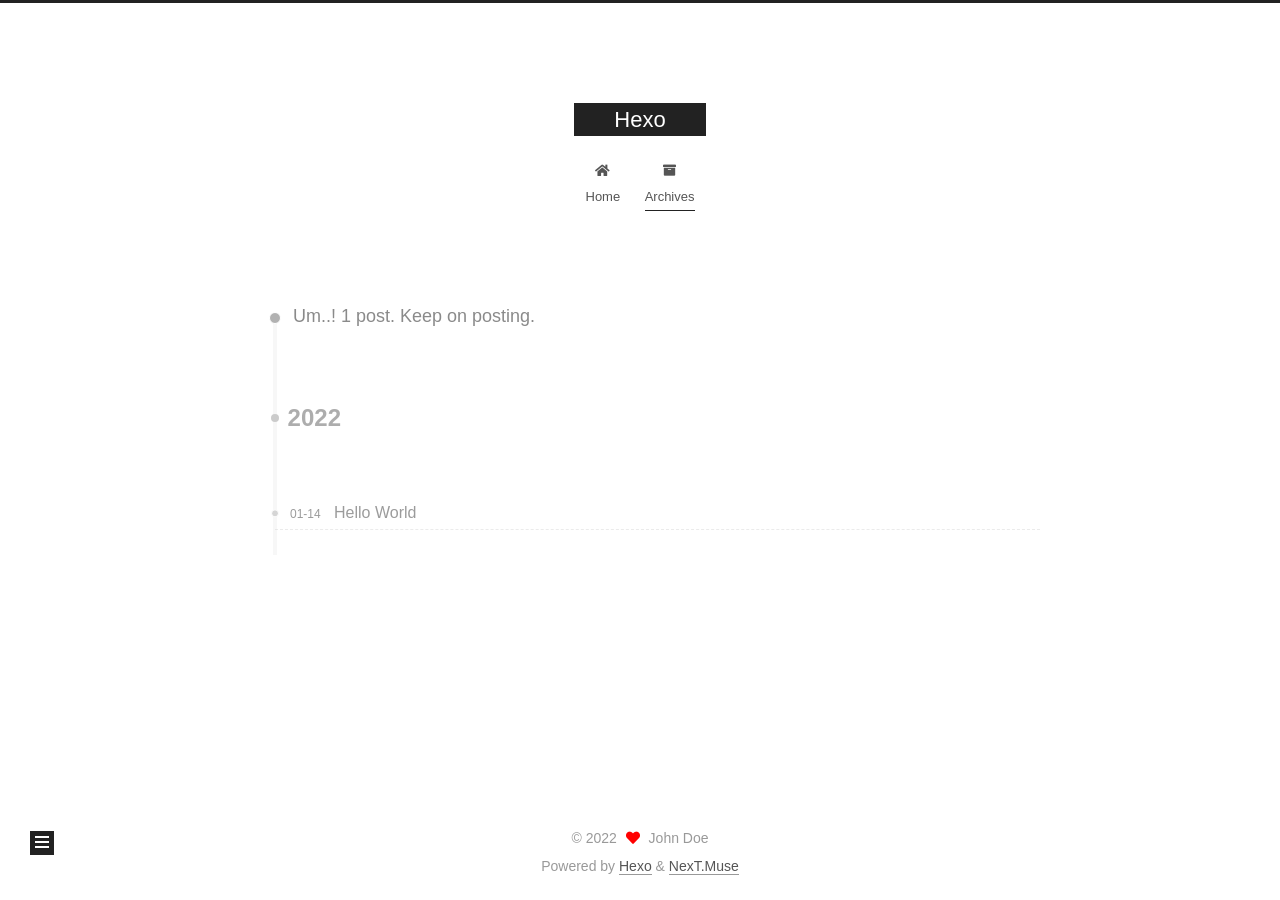
<file: archives/2022/index.html>
<!DOCTYPE html>
<html lang="en">
<head>
  <meta charset="UTF-8">
<meta name="viewport" content="width=device-width, initial-scale=1, maximum-scale=2">
<meta name="theme-color" content="#222">
<meta name="generator" content="Hexo 6.0.0">
  <link rel="apple-touch-icon" sizes="180x180" href="/images/apple-touch-icon-next.png">
  <link rel="icon" type="image/png" sizes="32x32" href="/images/favicon-32x32-next.png">
  <link rel="icon" type="image/png" sizes="16x16" href="/images/favicon-16x16-next.png">
  <link rel="mask-icon" href="/images/logo.svg" color="#222">

<link rel="stylesheet" href="/css/main.css">


<link rel="stylesheet" href="/lib/font-awesome/css/all.min.css">

<script id="hexo-configurations">
    var NexT = window.NexT || {};
    var CONFIG = {"hostname":"example.com","root":"/","scheme":"Muse","version":"7.8.0","exturl":false,"sidebar":{"position":"left","display":"post","padding":18,"offset":12,"onmobile":false},"copycode":{"enable":false,"show_result":false,"style":null},"back2top":{"enable":true,"sidebar":false,"scrollpercent":false},"bookmark":{"enable":false,"color":"#222","save":"auto"},"fancybox":false,"mediumzoom":false,"lazyload":false,"pangu":false,"comments":{"style":"tabs","active":null,"storage":true,"lazyload":false,"nav":null},"algolia":{"hits":{"per_page":10},"labels":{"input_placeholder":"Search for Posts","hits_empty":"We didn't find any results for the search: ${query}","hits_stats":"${hits} results found in ${time} ms"}},"localsearch":{"enable":false,"trigger":"auto","top_n_per_article":1,"unescape":false,"preload":false},"motion":{"enable":true,"async":false,"transition":{"post_block":"fadeIn","post_header":"slideDownIn","post_body":"slideDownIn","coll_header":"slideLeftIn","sidebar":"slideUpIn"}}};
  </script>

  <meta property="og:type" content="website">
<meta property="og:title" content="Hexo">
<meta property="og:url" content="http://example.com/archives/2022/index.html">
<meta property="og:site_name" content="Hexo">
<meta property="og:locale" content="en_US">
<meta property="article:author" content="John Doe">
<meta name="twitter:card" content="summary">

<link rel="canonical" href="http://example.com/archives/2022/">


<script id="page-configurations">
  // https://hexo.io/docs/variables.html
  CONFIG.page = {
    sidebar: "",
    isHome : false,
    isPost : false,
    lang   : 'en'
  };
</script>

  <title>Archive | Hexo</title>
  






  <noscript>
  <style>
  .use-motion .brand,
  .use-motion .menu-item,
  .sidebar-inner,
  .use-motion .post-block,
  .use-motion .pagination,
  .use-motion .comments,
  .use-motion .post-header,
  .use-motion .post-body,
  .use-motion .collection-header { opacity: initial; }

  .use-motion .site-title,
  .use-motion .site-subtitle {
    opacity: initial;
    top: initial;
  }

  .use-motion .logo-line-before i { left: initial; }
  .use-motion .logo-line-after i { right: initial; }
  </style>
</noscript>

</head>

<body itemscope itemtype="http://schema.org/WebPage">
  <div class="container use-motion">
    <div class="headband"></div>

    <header class="header" itemscope itemtype="http://schema.org/WPHeader">
      <div class="header-inner"><div class="site-brand-container">
  <div class="site-nav-toggle">
    <div class="toggle" aria-label="Toggle navigation bar">
      <span class="toggle-line toggle-line-first"></span>
      <span class="toggle-line toggle-line-middle"></span>
      <span class="toggle-line toggle-line-last"></span>
    </div>
  </div>

  <div class="site-meta">

    <a href="/" class="brand" rel="start">
      <span class="logo-line-before"><i></i></span>
      <h1 class="site-title">Hexo</h1>
      <span class="logo-line-after"><i></i></span>
    </a>
  </div>

  <div class="site-nav-right">
    <div class="toggle popup-trigger">
    </div>
  </div>
</div>




<nav class="site-nav">
  <ul id="menu" class="main-menu menu">
        <li class="menu-item menu-item-home">

    <a href="/" rel="section"><i class="fa fa-home fa-fw"></i>Home</a>

  </li>
        <li class="menu-item menu-item-archives">

    <a href="/archives/" rel="section"><i class="fa fa-archive fa-fw"></i>Archives</a>

  </li>
  </ul>
</nav>




</div>
    </header>

    
  <div class="back-to-top">
    <i class="fa fa-arrow-up"></i>
    <span>0%</span>
  </div>


    <main class="main">
      <div class="main-inner">
        <div class="content-wrap">
          

          <div class="content archive">
            

  
  
  
  <div class="post-block">
    <div class="posts-collapse">
      <div class="collection-title">
        <span class="collection-header">Um..! 1 post. Keep on posting.</span>
      </div>

      
    <div class="collection-year">
      <span class="collection-header">2022</span>
    </div>

  <article itemscope itemtype="http://schema.org/Article">
    <header class="post-header">

      <div class="post-meta">
        <time itemprop="dateCreated"
              datetime="2022-01-14T12:19:13+08:00"
              content="2022-01-14">
          01-14
        </time>
      </div>

      <div class="post-title">
          <a class="post-title-link" href="/2022/01/14/hello-world/" itemprop="url">
            <span itemprop="name">Hello World</span>
          </a>
      </div>

    </header>
  </article>


    </div>
  </div>
  
  
  

  



          </div>
          

<script>
  window.addEventListener('tabs:register', () => {
    let { activeClass } = CONFIG.comments;
    if (CONFIG.comments.storage) {
      activeClass = localStorage.getItem('comments_active') || activeClass;
    }
    if (activeClass) {
      let activeTab = document.querySelector(`a[href="#comment-${activeClass}"]`);
      if (activeTab) {
        activeTab.click();
      }
    }
  });
  if (CONFIG.comments.storage) {
    window.addEventListener('tabs:click', event => {
      if (!event.target.matches('.tabs-comment .tab-content .tab-pane')) return;
      let commentClass = event.target.classList[1];
      localStorage.setItem('comments_active', commentClass);
    });
  }
</script>

        </div>
          
  
  <div class="toggle sidebar-toggle">
    <span class="toggle-line toggle-line-first"></span>
    <span class="toggle-line toggle-line-middle"></span>
    <span class="toggle-line toggle-line-last"></span>
  </div>

  <aside class="sidebar">
    <div class="sidebar-inner">

      <ul class="sidebar-nav motion-element">
        <li class="sidebar-nav-toc">
          Table of Contents
        </li>
        <li class="sidebar-nav-overview">
          Overview
        </li>
      </ul>

      <!--noindex-->
      <div class="post-toc-wrap sidebar-panel">
      </div>
      <!--/noindex-->

      <div class="site-overview-wrap sidebar-panel">
        <div class="site-author motion-element" itemprop="author" itemscope itemtype="http://schema.org/Person">
  <p class="site-author-name" itemprop="name">John Doe</p>
  <div class="site-description" itemprop="description"></div>
</div>
<div class="site-state-wrap motion-element">
  <nav class="site-state">
      <div class="site-state-item site-state-posts">
          <a href="/archives/">
        
          <span class="site-state-item-count">1</span>
          <span class="site-state-item-name">posts</span>
        </a>
      </div>
  </nav>
</div>



      </div>

    </div>
  </aside>
  <div id="sidebar-dimmer"></div>


      </div>
    </main>

    <footer class="footer">
      <div class="footer-inner">
        

        

<div class="copyright">
  
  &copy; 
  <span itemprop="copyrightYear">2022</span>
  <span class="with-love">
    <i class="fa fa-heart"></i>
  </span>
  <span class="author" itemprop="copyrightHolder">John Doe</span>
</div>
  <div class="powered-by">Powered by <a href="https://hexo.io/" class="theme-link" rel="noopener" target="_blank">Hexo</a> & <a href="https://muse.theme-next.org/" class="theme-link" rel="noopener" target="_blank">NexT.Muse</a>
  </div>

        








      </div>
    </footer>
  </div>

  
  <script src="/lib/anime.min.js"></script>
  <script src="/lib/velocity/velocity.min.js"></script>
  <script src="/lib/velocity/velocity.ui.min.js"></script>

<script src="/js/utils.js"></script>

<script src="/js/motion.js"></script>


<script src="/js/schemes/muse.js"></script>


<script src="/js/next-boot.js"></script>




  















  

  

</body>
</html>
</file>
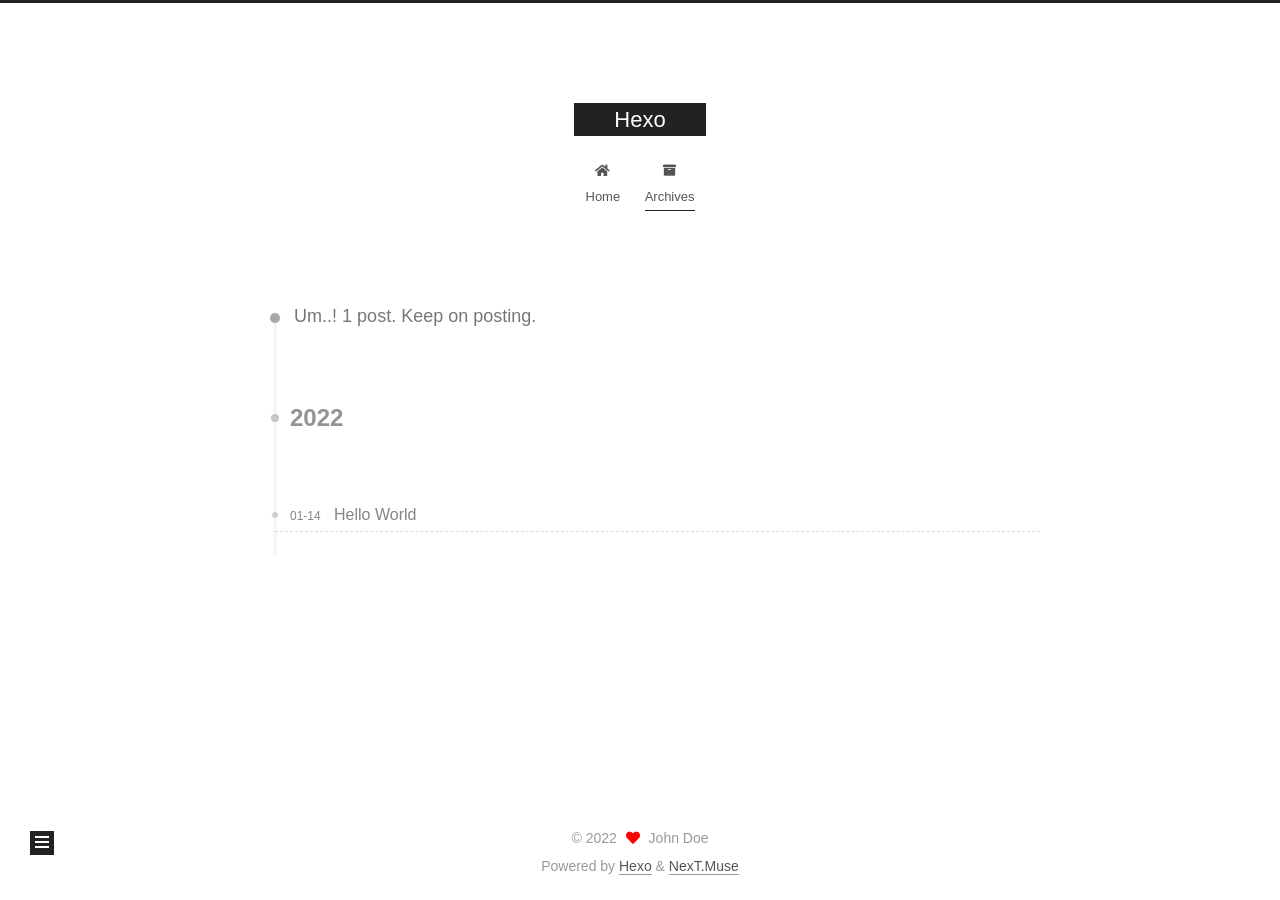
<file: archives/2022/01/index.html>
<!DOCTYPE html>
<html lang="en">
<head>
  <meta charset="UTF-8">
<meta name="viewport" content="width=device-width, initial-scale=1, maximum-scale=2">
<meta name="theme-color" content="#222">
<meta name="generator" content="Hexo 6.0.0">
  <link rel="apple-touch-icon" sizes="180x180" href="/images/apple-touch-icon-next.png">
  <link rel="icon" type="image/png" sizes="32x32" href="/images/favicon-32x32-next.png">
  <link rel="icon" type="image/png" sizes="16x16" href="/images/favicon-16x16-next.png">
  <link rel="mask-icon" href="/images/logo.svg" color="#222">

<link rel="stylesheet" href="/css/main.css">


<link rel="stylesheet" href="/lib/font-awesome/css/all.min.css">

<script id="hexo-configurations">
    var NexT = window.NexT || {};
    var CONFIG = {"hostname":"example.com","root":"/","scheme":"Muse","version":"7.8.0","exturl":false,"sidebar":{"position":"left","display":"post","padding":18,"offset":12,"onmobile":false},"copycode":{"enable":false,"show_result":false,"style":null},"back2top":{"enable":true,"sidebar":false,"scrollpercent":false},"bookmark":{"enable":false,"color":"#222","save":"auto"},"fancybox":false,"mediumzoom":false,"lazyload":false,"pangu":false,"comments":{"style":"tabs","active":null,"storage":true,"lazyload":false,"nav":null},"algolia":{"hits":{"per_page":10},"labels":{"input_placeholder":"Search for Posts","hits_empty":"We didn't find any results for the search: ${query}","hits_stats":"${hits} results found in ${time} ms"}},"localsearch":{"enable":false,"trigger":"auto","top_n_per_article":1,"unescape":false,"preload":false},"motion":{"enable":true,"async":false,"transition":{"post_block":"fadeIn","post_header":"slideDownIn","post_body":"slideDownIn","coll_header":"slideLeftIn","sidebar":"slideUpIn"}}};
  </script>

  <meta property="og:type" content="website">
<meta property="og:title" content="Hexo">
<meta property="og:url" content="http://example.com/archives/2022/01/index.html">
<meta property="og:site_name" content="Hexo">
<meta property="og:locale" content="en_US">
<meta property="article:author" content="John Doe">
<meta name="twitter:card" content="summary">

<link rel="canonical" href="http://example.com/archives/2022/01/">


<script id="page-configurations">
  // https://hexo.io/docs/variables.html
  CONFIG.page = {
    sidebar: "",
    isHome : false,
    isPost : false,
    lang   : 'en'
  };
</script>

  <title>Archive | Hexo</title>
  






  <noscript>
  <style>
  .use-motion .brand,
  .use-motion .menu-item,
  .sidebar-inner,
  .use-motion .post-block,
  .use-motion .pagination,
  .use-motion .comments,
  .use-motion .post-header,
  .use-motion .post-body,
  .use-motion .collection-header { opacity: initial; }

  .use-motion .site-title,
  .use-motion .site-subtitle {
    opacity: initial;
    top: initial;
  }

  .use-motion .logo-line-before i { left: initial; }
  .use-motion .logo-line-after i { right: initial; }
  </style>
</noscript>

</head>

<body itemscope itemtype="http://schema.org/WebPage">
  <div class="container use-motion">
    <div class="headband"></div>

    <header class="header" itemscope itemtype="http://schema.org/WPHeader">
      <div class="header-inner"><div class="site-brand-container">
  <div class="site-nav-toggle">
    <div class="toggle" aria-label="Toggle navigation bar">
      <span class="toggle-line toggle-line-first"></span>
      <span class="toggle-line toggle-line-middle"></span>
      <span class="toggle-line toggle-line-last"></span>
    </div>
  </div>

  <div class="site-meta">

    <a href="/" class="brand" rel="start">
      <span class="logo-line-before"><i></i></span>
      <h1 class="site-title">Hexo</h1>
      <span class="logo-line-after"><i></i></span>
    </a>
  </div>

  <div class="site-nav-right">
    <div class="toggle popup-trigger">
    </div>
  </div>
</div>




<nav class="site-nav">
  <ul id="menu" class="main-menu menu">
        <li class="menu-item menu-item-home">

    <a href="/" rel="section"><i class="fa fa-home fa-fw"></i>Home</a>

  </li>
        <li class="menu-item menu-item-archives">

    <a href="/archives/" rel="section"><i class="fa fa-archive fa-fw"></i>Archives</a>

  </li>
  </ul>
</nav>




</div>
    </header>

    
  <div class="back-to-top">
    <i class="fa fa-arrow-up"></i>
    <span>0%</span>
  </div>


    <main class="main">
      <div class="main-inner">
        <div class="content-wrap">
          

          <div class="content archive">
            

  
  
  
  <div class="post-block">
    <div class="posts-collapse">
      <div class="collection-title">
        <span class="collection-header">Um..! 1 post. Keep on posting.</span>
      </div>

      
    <div class="collection-year">
      <span class="collection-header">2022</span>
    </div>

  <article itemscope itemtype="http://schema.org/Article">
    <header class="post-header">

      <div class="post-meta">
        <time itemprop="dateCreated"
              datetime="2022-01-14T12:19:13+08:00"
              content="2022-01-14">
          01-14
        </time>
      </div>

      <div class="post-title">
          <a class="post-title-link" href="/2022/01/14/hello-world/" itemprop="url">
            <span itemprop="name">Hello World</span>
          </a>
      </div>

    </header>
  </article>


    </div>
  </div>
  
  
  

  



          </div>
          

<script>
  window.addEventListener('tabs:register', () => {
    let { activeClass } = CONFIG.comments;
    if (CONFIG.comments.storage) {
      activeClass = localStorage.getItem('comments_active') || activeClass;
    }
    if (activeClass) {
      let activeTab = document.querySelector(`a[href="#comment-${activeClass}"]`);
      if (activeTab) {
        activeTab.click();
      }
    }
  });
  if (CONFIG.comments.storage) {
    window.addEventListener('tabs:click', event => {
      if (!event.target.matches('.tabs-comment .tab-content .tab-pane')) return;
      let commentClass = event.target.classList[1];
      localStorage.setItem('comments_active', commentClass);
    });
  }
</script>

        </div>
          
  
  <div class="toggle sidebar-toggle">
    <span class="toggle-line toggle-line-first"></span>
    <span class="toggle-line toggle-line-middle"></span>
    <span class="toggle-line toggle-line-last"></span>
  </div>

  <aside class="sidebar">
    <div class="sidebar-inner">

      <ul class="sidebar-nav motion-element">
        <li class="sidebar-nav-toc">
          Table of Contents
        </li>
        <li class="sidebar-nav-overview">
          Overview
        </li>
      </ul>

      <!--noindex-->
      <div class="post-toc-wrap sidebar-panel">
      </div>
      <!--/noindex-->

      <div class="site-overview-wrap sidebar-panel">
        <div class="site-author motion-element" itemprop="author" itemscope itemtype="http://schema.org/Person">
  <p class="site-author-name" itemprop="name">John Doe</p>
  <div class="site-description" itemprop="description"></div>
</div>
<div class="site-state-wrap motion-element">
  <nav class="site-state">
      <div class="site-state-item site-state-posts">
          <a href="/archives/">
        
          <span class="site-state-item-count">1</span>
          <span class="site-state-item-name">posts</span>
        </a>
      </div>
  </nav>
</div>



      </div>

    </div>
  </aside>
  <div id="sidebar-dimmer"></div>


      </div>
    </main>

    <footer class="footer">
      <div class="footer-inner">
        

        

<div class="copyright">
  
  &copy; 
  <span itemprop="copyrightYear">2022</span>
  <span class="with-love">
    <i class="fa fa-heart"></i>
  </span>
  <span class="author" itemprop="copyrightHolder">John Doe</span>
</div>
  <div class="powered-by">Powered by <a href="https://hexo.io/" class="theme-link" rel="noopener" target="_blank">Hexo</a> & <a href="https://muse.theme-next.org/" class="theme-link" rel="noopener" target="_blank">NexT.Muse</a>
  </div>

        








      </div>
    </footer>
  </div>

  
  <script src="/lib/anime.min.js"></script>
  <script src="/lib/velocity/velocity.min.js"></script>
  <script src="/lib/velocity/velocity.ui.min.js"></script>

<script src="/js/utils.js"></script>

<script src="/js/motion.js"></script>


<script src="/js/schemes/muse.js"></script>


<script src="/js/next-boot.js"></script>




  















  

  

</body>
</html>
</file>
<file: css/main.css>
:root {
  --body-bg-color: #fff;
  --content-bg-color: #fff;
  --card-bg-color: #f5f5f5;
  --text-color: #555;
  --blockquote-color: #666;
  --link-color: #555;
  --link-hover-color: #222;
  --brand-color: #fff;
  --brand-hover-color: #fff;
  --table-row-odd-bg-color: #f9f9f9;
  --table-row-hover-bg-color: #f5f5f5;
  --menu-item-bg-color: #f5f5f5;
  --btn-default-bg: #222;
  --btn-default-color: #fff;
  --btn-default-border-color: #222;
  --btn-default-hover-bg: #fff;
  --btn-default-hover-color: #222;
  --btn-default-hover-border-color: #222;
}
html {
  line-height: 1.15; /* 1 */
  -webkit-text-size-adjust: 100%; /* 2 */
}
body {
  margin: 0;
}
main {
  display: block;
}
h1 {
  font-size: 2em;
  margin: 0.67em 0;
}
hr {
  box-sizing: content-box; /* 1 */
  height: 0; /* 1 */
  overflow: visible; /* 2 */
}
pre {
  font-family: monospace, monospace; /* 1 */
  font-size: 1em; /* 2 */
}
a {
  background: transparent;
}
abbr[title] {
  border-bottom: none; /* 1 */
  text-decoration: underline; /* 2 */
  text-decoration: underline dotted; /* 2 */
}
b,
strong {
  font-weight: bolder;
}
code,
kbd,
samp {
  font-family: monospace, monospace; /* 1 */
  font-size: 1em; /* 2 */
}
small {
  font-size: 80%;
}
sub,
sup {
  font-size: 75%;
  line-height: 0;
  position: relative;
  vertical-align: baseline;
}
sub {
  bottom: -0.25em;
}
sup {
  top: -0.5em;
}
img {
  border-style: none;
}
button,
input,
optgroup,
select,
textarea {
  font-family: inherit; /* 1 */
  font-size: 100%; /* 1 */
  line-height: 1.15; /* 1 */
  margin: 0; /* 2 */
}
button,
input {
/* 1 */
  overflow: visible;
}
button,
select {
/* 1 */
  text-transform: none;
}
button,
[type='button'],
[type='reset'],
[type='submit'] {
  -webkit-appearance: button;
}
button::-moz-focus-inner,
[type='button']::-moz-focus-inner,
[type='reset']::-moz-focus-inner,
[type='submit']::-moz-focus-inner {
  border-style: none;
  padding: 0;
}
button:-moz-focusring,
[type='button']:-moz-focusring,
[type='reset']:-moz-focusring,
[type='submit']:-moz-focusring {
  outline: 1px dotted ButtonText;
}
fieldset {
  padding: 0.35em 0.75em 0.625em;
}
legend {
  box-sizing: border-box; /* 1 */
  color: inherit; /* 2 */
  display: table; /* 1 */
  max-width: 100%; /* 1 */
  padding: 0; /* 3 */
  white-space: normal; /* 1 */
}
progress {
  vertical-align: baseline;
}
textarea {
  overflow: auto;
}
[type='checkbox'],
[type='radio'] {
  box-sizing: border-box; /* 1 */
  padding: 0; /* 2 */
}
[type='number']::-webkit-inner-spin-button,
[type='number']::-webkit-outer-spin-button {
  height: auto;
}
[type='search'] {
  outline-offset: -2px; /* 2 */
  -webkit-appearance: textfield; /* 1 */
}
[type='search']::-webkit-search-decoration {
  -webkit-appearance: none;
}
::-webkit-file-upload-button {
  font: inherit; /* 2 */
  -webkit-appearance: button; /* 1 */
}
details {
  display: block;
}
summary {
  display: list-item;
}
template {
  display: none;
}
[hidden] {
  display: none;
}
::selection {
  background: #262a30;
  color: #eee;
}
html,
body {
  height: 100%;
}
body {
  background: var(--body-bg-color);
  color: var(--text-color);
  font-family: 'Lato', "PingFang SC", "Microsoft YaHei", sans-serif;
  font-size: 1em;
  line-height: 2;
}
@media (max-width: 991px) {
  body {
    padding-left: 0 !important;
    padding-right: 0 !important;
  }
}
h1,
h2,
h3,
h4,
h5,
h6 {
  font-family: 'Lato', "PingFang SC", "Microsoft YaHei", sans-serif;
  font-weight: bold;
  line-height: 1.5;
  margin: 20px 0 15px;
}
h1 {
  font-size: 1.5em;
}
h2 {
  font-size: 1.375em;
}
h3 {
  font-size: 1.25em;
}
h4 {
  font-size: 1.125em;
}
h5 {
  font-size: 1em;
}
h6 {
  font-size: 0.875em;
}
p {
  margin: 0 0 20px 0;
}
a,
span.exturl {
  border-bottom: 1px solid #999;
  color: var(--link-color);
  outline: 0;
  text-decoration: none;
  overflow-wrap: break-word;
  word-wrap: break-word;
  cursor: pointer;
}
a:hover,
span.exturl:hover {
  border-bottom-color: var(--link-hover-color);
  color: var(--link-hover-color);
}
iframe,
img,
video {
  display: block;
  margin-left: auto;
  margin-right: auto;
  max-width: 100%;
}
hr {
  background-image: repeating-linear-gradient(-45deg, #ddd, #ddd 4px, transparent 4px, transparent 8px);
  border: 0;
  height: 3px;
  margin: 40px 0;
}
blockquote {
  border-left: 4px solid #ddd;
  color: var(--blockquote-color);
  margin: 0;
  padding: 0 15px;
}
blockquote cite::before {
  content: '-';
  padding: 0 5px;
}
dt {
  font-weight: bold;
}
dd {
  margin: 0;
  padding: 0;
}
kbd {
  background-color: #f5f5f5;
  background-image: linear-gradient(#eee, #fff, #eee);
  border: 1px solid #ccc;
  border-radius: 0.2em;
  box-shadow: 0.1em 0.1em 0.2em rgba(0,0,0,0.1);
  color: #555;
  font-family: inherit;
  padding: 0.1em 0.3em;
  white-space: nowrap;
}
.table-container {
  overflow: auto;
}
table {
  border-collapse: collapse;
  border-spacing: 0;
  font-size: 0.875em;
  margin: 0 0 20px 0;
  width: 100%;
}
tbody tr:nth-of-type(odd) {
  background: var(--table-row-odd-bg-color);
}
tbody tr:hover {
  background: var(--table-row-hover-bg-color);
}
caption,
th,
td {
  font-weight: normal;
  padding: 8px;
  vertical-align: middle;
}
th,
td {
  border: 1px solid #ddd;
  border-bottom: 3px solid #ddd;
}
th {
  font-weight: 700;
  padding-bottom: 10px;
}
td {
  border-bottom-width: 1px;
}
.btn {
  background: var(--btn-default-bg);
  border: 2px solid var(--btn-default-border-color);
  border-radius: 0;
  color: var(--btn-default-color);
  display: inline-block;
  font-size: 0.875em;
  line-height: 2;
  padding: 0 20px;
  text-decoration: none;
  transition-property: background-color;
  transition-delay: 0s;
  transition-duration: 0.2s;
  transition-timing-function: ease-in-out;
}
.btn:hover {
  background: var(--btn-default-hover-bg);
  border-color: var(--btn-default-hover-border-color);
  color: var(--btn-default-hover-color);
}
.btn + .btn {
  margin: 0 0 8px 8px;
}
.btn .fa-fw {
  text-align: left;
  width: 1.285714285714286em;
}
.toggle {
  line-height: 0;
}
.toggle .toggle-line {
  background: #fff;
  display: inline-block;
  height: 2px;
  left: 0;
  position: relative;
  top: 0;
  transition: all 0.4s;
  vertical-align: top;
  width: 100%;
}
.toggle .toggle-line:not(:first-child) {
  margin-top: 3px;
}
.toggle.toggle-arrow .toggle-line-first {
  left: 50%;
  top: 2px;
  transform: rotate(45deg);
  width: 50%;
}
.toggle.toggle-arrow .toggle-line-middle {
  left: 2px;
  width: 90%;
}
.toggle.toggle-arrow .toggle-line-last {
  left: 50%;
  top: -2px;
  transform: rotate(-45deg);
  width: 50%;
}
.toggle.toggle-close .toggle-line-first {
  transform: rotate(-45deg);
  top: 5px;
}
.toggle.toggle-close .toggle-line-middle {
  opacity: 0;
}
.toggle.toggle-close .toggle-line-last {
  transform: rotate(45deg);
  top: -5px;
}
.highlight,
pre {
  background: #f7f7f7;
  color: #4d4d4c;
  line-height: 1.6;
  margin: 0 auto 20px;
}
pre,
code {
  font-family: consolas, Menlo, monospace, "PingFang SC", "Microsoft YaHei";
}
code {
  background: #eee;
  border-radius: 3px;
  color: #555;
  padding: 2px 4px;
  overflow-wrap: break-word;
  word-wrap: break-word;
}
.highlight *::selection {
  background: #d6d6d6;
}
.highlight pre {
  border: 0;
  margin: 0;
  padding: 10px 0;
}
.highlight table {
  border: 0;
  margin: 0;
  width: auto;
}
.highlight td {
  border: 0;
  padding: 0;
}
.highlight figcaption {
  background: #eff2f3;
  color: #4d4d4c;
  display: flex;
  font-size: 0.875em;
  justify-content: space-between;
  line-height: 1.2;
  padding: 0.5em;
}
.highlight figcaption a {
  color: #4d4d4c;
}
.highlight figcaption a:hover {
  border-bottom-color: #4d4d4c;
}
.highlight .gutter {
  -moz-user-select: none;
  -ms-user-select: none;
  -webkit-user-select: none;
  user-select: none;
}
.highlight .gutter pre {
  background: #eff2f3;
  color: #869194;
  padding-left: 10px;
  padding-right: 10px;
  text-align: right;
}
.highlight .code pre {
  background: #f7f7f7;
  padding-left: 10px;
  width: 100%;
}
.gist table {
  width: auto;
}
.gist table td {
  border: 0;
}
pre {
  overflow: auto;
  padding: 10px;
}
pre code {
  background: none;
  color: #4d4d4c;
  font-size: 0.875em;
  padding: 0;
  text-shadow: none;
}
pre .deletion {
  background: #fdd;
}
pre .addition {
  background: #dfd;
}
pre .meta {
  color: #eab700;
  -moz-user-select: none;
  -ms-user-select: none;
  -webkit-user-select: none;
  user-select: none;
}
pre .comment {
  color: #8e908c;
}
pre .variable,
pre .attribute,
pre .tag,
pre .name,
pre .regexp,
pre .ruby .constant,
pre .xml .tag .title,
pre .xml .pi,
pre .xml .doctype,
pre .html .doctype,
pre .css .id,
pre .css .class,
pre .css .pseudo {
  color: #c82829;
}
pre .number,
pre .preprocessor,
pre .built_in,
pre .builtin-name,
pre .literal,
pre .params,
pre .constant,
pre .command {
  color: #f5871f;
}
pre .ruby .class .title,
pre .css .rules .attribute,
pre .string,
pre .symbol,
pre .value,
pre .inheritance,
pre .header,
pre .ruby .symbol,
pre .xml .cdata,
pre .special,
pre .formula {
  color: #718c00;
}
pre .title,
pre .css .hexcolor {
  color: #3e999f;
}
pre .function,
pre .python .decorator,
pre .python .title,
pre .ruby .function .title,
pre .ruby .title .keyword,
pre .perl .sub,
pre .javascript .title,
pre .coffeescript .title {
  color: #4271ae;
}
pre .keyword,
pre .javascript .function {
  color: #8959a8;
}
.blockquote-center {
  border-left: none;
  margin: 40px 0;
  padding: 0;
  position: relative;
  text-align: center;
}
.blockquote-center .fa {
  display: block;
  opacity: 0.6;
  position: absolute;
  width: 100%;
}
.blockquote-center .fa-quote-left {
  border-top: 1px solid #ccc;
  text-align: left;
  top: -20px;
}
.blockquote-center .fa-quote-right {
  border-bottom: 1px solid #ccc;
  text-align: right;
  bottom: -20px;
}
.blockquote-center p,
.blockquote-center div {
  text-align: center;
}
.post-body .group-picture img {
  margin: 0 auto;
  padding: 0 3px;
}
.group-picture-row {
  margin-bottom: 6px;
  overflow: hidden;
}
.group-picture-column {
  float: left;
  margin-bottom: 10px;
}
.post-body .label {
  color: #555;
  display: inline;
  padding: 0 2px;
}
.post-body .label.default {
  background: #f0f0f0;
}
.post-body .label.primary {
  background: #efe6f7;
}
.post-body .label.info {
  background: #e5f2f8;
}
.post-body .label.success {
  background: #e7f4e9;
}
.post-body .label.warning {
  background: #fcf6e1;
}
.post-body .label.danger {
  background: #fae8eb;
}
.post-body .tabs {
  margin-bottom: 20px;
}
.post-body .tabs,
.tabs-comment {
  display: block;
  padding-top: 10px;
  position: relative;
}
.post-body .tabs ul.nav-tabs,
.tabs-comment ul.nav-tabs {
  display: flex;
  flex-wrap: wrap;
  margin: 0;
  margin-bottom: -1px;
  padding: 0;
}
@media (max-width: 413px) {
  .post-body .tabs ul.nav-tabs,
  .tabs-comment ul.nav-tabs {
    display: block;
    margin-bottom: 5px;
  }
}
.post-body .tabs ul.nav-tabs li.tab,
.tabs-comment ul.nav-tabs li.tab {
  border-bottom: 1px solid #ddd;
  border-left: 1px solid transparent;
  border-right: 1px solid transparent;
  border-top: 3px solid transparent;
  flex-grow: 1;
  list-style-type: none;
  border-radius: 0 0 0 0;
}
@media (max-width: 413px) {
  .post-body .tabs ul.nav-tabs li.tab,
  .tabs-comment ul.nav-tabs li.tab {
    border-bottom: 1px solid transparent;
    border-left: 3px solid transparent;
    border-right: 1px solid transparent;
    border-top: 1px solid transparent;
  }
}
@media (max-width: 413px) {
  .post-body .tabs ul.nav-tabs li.tab,
  .tabs-comment ul.nav-tabs li.tab {
    border-radius: 0;
  }
}
.post-body .tabs ul.nav-tabs li.tab a,
.tabs-comment ul.nav-tabs li.tab a {
  border-bottom: initial;
  display: block;
  line-height: 1.8;
  outline: 0;
  padding: 0.25em 0.75em;
  text-align: center;
  transition-delay: 0s;
  transition-duration: 0.2s;
  transition-timing-function: ease-out;
}
.post-body .tabs ul.nav-tabs li.tab a i,
.tabs-comment ul.nav-tabs li.tab a i {
  width: 1.285714285714286em;
}
.post-body .tabs ul.nav-tabs li.tab.active,
.tabs-comment ul.nav-tabs li.tab.active {
  border-bottom: 1px solid transparent;
  border-left: 1px solid #ddd;
  border-right: 1px solid #ddd;
  border-top: 3px solid #fc6423;
}
@media (max-width: 413px) {
  .post-body .tabs ul.nav-tabs li.tab.active,
  .tabs-comment ul.nav-tabs li.tab.active {
    border-bottom: 1px solid #ddd;
    border-left: 3px solid #fc6423;
    border-right: 1px solid #ddd;
    border-top: 1px solid #ddd;
  }
}
.post-body .tabs ul.nav-tabs li.tab.active a,
.tabs-comment ul.nav-tabs li.tab.active a {
  color: var(--link-color);
  cursor: default;
}
.post-body .tabs .tab-content .tab-pane,
.tabs-comment .tab-content .tab-pane {
  border: 1px solid #ddd;
  border-top: 0;
  padding: 20px 20px 0 20px;
  border-radius: 0;
}
.post-body .tabs .tab-content .tab-pane:not(.active),
.tabs-comment .tab-content .tab-pane:not(.active) {
  display: none;
}
.post-body .tabs .tab-content .tab-pane.active,
.tabs-comment .tab-content .tab-pane.active {
  display: block;
}
.post-body .tabs .tab-content .tab-pane.active:nth-of-type(1),
.tabs-comment .tab-content .tab-pane.active:nth-of-type(1) {
  border-radius: 0 0 0 0;
}
@media (max-width: 413px) {
  .post-body .tabs .tab-content .tab-pane.active:nth-of-type(1),
  .tabs-comment .tab-content .tab-pane.active:nth-of-type(1) {
    border-radius: 0;
  }
}
.post-body .note {
  border-radius: 3px;
  margin-bottom: 20px;
  padding: 1em;
  position: relative;
  border: 1px solid #eee;
  border-left-width: 5px;
}
.post-body .note h2,
.post-body .note h3,
.post-body .note h4,
.post-body .note h5,
.post-body .note h6 {
  margin-top: 0;
  border-bottom: initial;
  margin-bottom: 0;
  padding-top: 0;
}
.post-body .note p:first-child,
.post-body .note ul:first-child,
.post-body .note ol:first-child,
.post-body .note table:first-child,
.post-body .note pre:first-child,
.post-body .note blockquote:first-child,
.post-body .note img:first-child {
  margin-top: 0;
}
.post-body .note p:last-child,
.post-body .note ul:last-child,
.post-body .note ol:last-child,
.post-body .note table:last-child,
.post-body .note pre:last-child,
.post-body .note blockquote:last-child,
.post-body .note img:last-child {
  margin-bottom: 0;
}
.post-body .note.default {
  border-left-color: #777;
}
.post-body .note.default h2,
.post-body .note.default h3,
.post-body .note.default h4,
.post-body .note.default h5,
.post-body .note.default h6 {
  color: #777;
}
.post-body .note.primary {
  border-left-color: #6f42c1;
}
.post-body .note.primary h2,
.post-body .note.primary h3,
.post-body .note.primary h4,
.post-body .note.primary h5,
.post-body .note.primary h6 {
  color: #6f42c1;
}
.post-body .note.info {
  border-left-color: #428bca;
}
.post-body .note.info h2,
.post-body .note.info h3,
.post-body .note.info h4,
.post-body .note.info h5,
.post-body .note.info h6 {
  color: #428bca;
}
.post-body .note.success {
  border-left-color: #5cb85c;
}
.post-body .note.success h2,
.post-body .note.success h3,
.post-body .note.success h4,
.post-body .note.success h5,
.post-body .note.success h6 {
  color: #5cb85c;
}
.post-body .note.warning {
  border-left-color: #f0ad4e;
}
.post-body .note.warning h2,
.post-body .note.warning h3,
.post-body .note.warning h4,
.post-body .note.warning h5,
.post-body .note.warning h6 {
  color: #f0ad4e;
}
.post-body .note.danger {
  border-left-color: #d9534f;
}
.post-body .note.danger h2,
.post-body .note.danger h3,
.post-body .note.danger h4,
.post-body .note.danger h5,
.post-body .note.danger h6 {
  color: #d9534f;
}
.pagination .prev,
.pagination .next,
.pagination .page-number,
.pagination .space {
  display: inline-block;
  margin: 0 10px;
  padding: 0 11px;
  position: relative;
  top: -1px;
}
@media (max-width: 767px) {
  .pagination .prev,
  .pagination .next,
  .pagination .page-number,
  .pagination .space {
    margin: 0 5px;
  }
}
.pagination {
  border-top: 1px solid #eee;
  margin: 120px 0 0;
  text-align: center;
}
.pagination .prev,
.pagination .next,
.pagination .page-number {
  border-bottom: 0;
  border-top: 1px solid #eee;
  transition-property: border-color;
  transition-delay: 0s;
  transition-duration: 0.2s;
  transition-timing-function: ease-in-out;
}
.pagination .prev:hover,
.pagination .next:hover,
.pagination .page-number:hover {
  border-top-color: #222;
}
.pagination .space {
  margin: 0;
  padding: 0;
}
.pagination .prev {
  margin-left: 0;
}
.pagination .next {
  margin-right: 0;
}
.pagination .page-number.current {
  background: #ccc;
  border-top-color: #ccc;
  color: #fff;
}
@media (max-width: 767px) {
  .pagination {
    border-top: none;
  }
  .pagination .prev,
  .pagination .next,
  .pagination .page-number {
    border-bottom: 1px solid #eee;
    border-top: 0;
    margin-bottom: 10px;
    padding: 0 10px;
  }
  .pagination .prev:hover,
  .pagination .next:hover,
  .pagination .page-number:hover {
    border-bottom-color: #222;
  }
}
.comments {
  margin-top: 60px;
  overflow: hidden;
}
.comment-button-group {
  display: flex;
  flex-wrap: wrap-reverse;
  justify-content: center;
  margin: 1em 0;
}
.comment-button-group .comment-button {
  margin: 0.1em 0.2em;
}
.comment-button-group .comment-button.active {
  background: var(--btn-default-hover-bg);
  border-color: var(--btn-default-hover-border-color);
  color: var(--btn-default-hover-color);
}
.comment-position {
  display: none;
}
.comment-position.active {
  display: block;
}
.tabs-comment {
  background: var(--content-bg-color);
  margin-top: 4em;
  padding-top: 0;
}
.tabs-comment .comments {
  border: 0;
  box-shadow: none;
  margin-top: 0;
  padding-top: 0;
}
.container {
  min-height: 100%;
  position: relative;
}
.main-inner {
  margin: 0 auto;
  width: 700px;
}
@media (min-width: 1200px) {
  .main-inner {
    width: 800px;
  }
}
@media (min-width: 1600px) {
  .main-inner {
    width: 900px;
  }
}
@media (max-width: 767px) {
  .content-wrap {
    padding: 0 20px;
  }
}
.header {
  background: transparent;
}
.header-inner {
  margin: 0 auto;
  width: 700px;
}
@media (min-width: 1200px) {
  .header-inner {
    width: 800px;
  }
}
@media (min-width: 1600px) {
  .header-inner {
    width: 900px;
  }
}
.site-brand-container {
  display: flex;
  flex-shrink: 0;
  padding: 0 10px;
}
.headband {
  background: #222;
  height: 3px;
}
.site-meta {
  flex-grow: 1;
  text-align: center;
}
@media (max-width: 767px) {
  .site-meta {
    text-align: center;
  }
}
.brand {
  border-bottom: none;
  color: var(--brand-color);
  display: inline-block;
  line-height: 1.375em;
  padding: 0 40px;
  position: relative;
}
.brand:hover {
  color: var(--brand-hover-color);
}
.site-title {
  font-family: 'Lato', "PingFang SC", "Microsoft YaHei", sans-serif;
  font-size: 1.375em;
  font-weight: normal;
  margin: 0;
}
.site-subtitle {
  color: #999;
  font-size: 0.8125em;
  margin: 10px 0;
}
.use-motion .brand {
  opacity: 0;
}
.use-motion .site-title,
.use-motion .site-subtitle,
.use-motion .custom-logo-image {
  opacity: 0;
  position: relative;
  top: -10px;
}
.site-nav-toggle,
.site-nav-right {
  display: none;
}
@media (max-width: 767px) {
  .site-nav-toggle,
  .site-nav-right {
    display: flex;
    flex-direction: column;
    justify-content: center;
  }
}
.site-nav-toggle .toggle,
.site-nav-right .toggle {
  color: var(--text-color);
  padding: 10px;
  width: 22px;
}
.site-nav-toggle .toggle .toggle-line,
.site-nav-right .toggle .toggle-line {
  background: var(--text-color);
  border-radius: 1px;
}
.site-nav {
  display: block;
}
@media (max-width: 767px) {
  .site-nav {
    clear: both;
    display: none;
  }
}
.site-nav.site-nav-on {
  display: block;
}
.menu {
  margin-top: 20px;
  padding-left: 0;
  text-align: center;
}
.menu-item {
  display: inline-block;
  list-style: none;
  margin: 0 10px;
}
@media (max-width: 767px) {
  .menu-item {
    display: block;
    margin-top: 10px;
  }
  .menu-item.menu-item-search {
    display: none;
  }
}
.menu-item a,
.menu-item span.exturl {
  border-bottom: 0;
  display: block;
  font-size: 0.8125em;
  transition-property: border-color;
  transition-delay: 0s;
  transition-duration: 0.2s;
  transition-timing-function: ease-in-out;
}
@media (hover: none) {
  .menu-item a:hover,
  .menu-item span.exturl:hover {
    border-bottom-color: transparent !important;
  }
}
.menu-item .fa,
.menu-item .fab,
.menu-item .far,
.menu-item .fas {
  margin-right: 8px;
}
.menu-item .badge {
  display: inline-block;
  font-weight: bold;
  line-height: 1;
  margin-left: 0.35em;
  margin-top: 0.35em;
  text-align: center;
  white-space: nowrap;
}
@media (max-width: 767px) {
  .menu-item .badge {
    float: right;
    margin-left: 0;
  }
}
.menu-item-active a,
.menu .menu-item a:hover,
.menu .menu-item span.exturl:hover {
  background: var(--menu-item-bg-color);
}
.use-motion .menu-item {
  opacity: 0;
}
.sidebar {
  background: #222;
  bottom: 0;
  box-shadow: inset 0 2px 6px #000;
  position: fixed;
  top: 0;
}
@media (max-width: 991px) {
  .sidebar {
    display: none;
  }
}
.sidebar-inner {
  color: #999;
  padding: 18px 10px;
  text-align: center;
}
.cc-license {
  margin-top: 10px;
  text-align: center;
}
.cc-license .cc-opacity {
  border-bottom: none;
  opacity: 0.7;
}
.cc-license .cc-opacity:hover {
  opacity: 0.9;
}
.cc-license img {
  display: inline-block;
}
.site-author-image {
  border: 2px solid #333;
  display: block;
  margin: 0 auto;
  max-width: 96px;
  padding: 2px;
}
.site-author-name {
  color: #f5f5f5;
  font-weight: normal;
  margin: 5px 0 0;
  text-align: center;
}
.site-description {
  color: #999;
  font-size: 1em;
  margin-top: 5px;
  text-align: center;
}
.links-of-author {
  margin-top: 15px;
}
.links-of-author a,
.links-of-author span.exturl {
  border-bottom-color: #555;
  display: inline-block;
  font-size: 0.8125em;
  margin-bottom: 10px;
  margin-right: 10px;
  vertical-align: middle;
}
.links-of-author a::before,
.links-of-author span.exturl::before {
  background: #b925de;
  border-radius: 50%;
  content: ' ';
  display: inline-block;
  height: 4px;
  margin-right: 3px;
  vertical-align: middle;
  width: 4px;
}
.sidebar-button {
  margin-top: 15px;
}
.sidebar-button a {
  border: 1px solid #fc6423;
  border-radius: 4px;
  color: #fc6423;
  display: inline-block;
  padding: 0 15px;
}
.sidebar-button a .fa,
.sidebar-button a .fab,
.sidebar-button a .far,
.sidebar-button a .fas {
  margin-right: 5px;
}
.sidebar-button a:hover {
  background: #fc6423;
  border: 1px solid #fc6423;
  color: #fff;
}
.sidebar-button a:hover .fa,
.sidebar-button a:hover .fab,
.sidebar-button a:hover .far,
.sidebar-button a:hover .fas {
  color: #fff;
}
.links-of-blogroll {
  font-size: 0.8125em;
  margin-top: 10px;
}
.links-of-blogroll-title {
  font-size: 0.875em;
  font-weight: 600;
  margin-top: 0;
}
.links-of-blogroll-list {
  list-style: none;
  margin: 0;
  padding: 0;
}
#sidebar-dimmer {
  display: none;
}
@media (max-width: 767px) {
  #sidebar-dimmer {
    background: #000;
    display: block;
    height: 100%;
    left: 100%;
    opacity: 0;
    position: fixed;
    top: 0;
    width: 100%;
    z-index: 1100;
  }
  .sidebar-active + #sidebar-dimmer {
    opacity: 0.7;
    transform: translateX(-100%);
    transition: opacity 0.5s;
  }
}
.sidebar-nav {
  margin: 0;
  padding-bottom: 20px;
  padding-left: 0;
}
.sidebar-nav li {
  border-bottom: 1px solid transparent;
  color: #666;
  cursor: pointer;
  display: inline-block;
  font-size: 0.875em;
}
.sidebar-nav li.sidebar-nav-overview {
  margin-left: 10px;
}
.sidebar-nav li:hover {
  color: #f5f5f5;
}
.sidebar-nav .sidebar-nav-active {
  border-bottom-color: #87daff;
  color: #87daff;
}
.sidebar-nav .sidebar-nav-active:hover {
  color: #87daff;
}
.sidebar-panel {
  display: none;
  overflow-x: hidden;
  overflow-y: auto;
}
.sidebar-panel-active {
  display: block;
}
.sidebar-toggle {
  background: #222;
  bottom: 45px;
  cursor: pointer;
  height: 14px;
  left: 30px;
  padding: 5px;
  position: fixed;
  width: 14px;
  z-index: 1300;
}
@media (max-width: 991px) {
  .sidebar-toggle {
    left: 20px;
    opacity: 0.8;
    display: none;
  }
}
.sidebar-toggle:hover .toggle-line {
  background: #87daff;
}
.post-toc {
  font-size: 0.875em;
}
.post-toc ol {
  list-style: none;
  margin: 0;
  padding: 0 2px 5px 10px;
  text-align: left;
}
.post-toc ol > ol {
  padding-left: 0;
}
.post-toc ol a {
  transition-property: all;
  transition-delay: 0s;
  transition-duration: 0.2s;
  transition-timing-function: ease-in-out;
}
.post-toc .nav-item {
  line-height: 1.8;
  overflow: hidden;
  text-overflow: ellipsis;
  white-space: nowrap;
}
.post-toc .nav .nav-child {
  display: none;
}
.post-toc .nav .active > .nav-child {
  display: block;
}
.post-toc .nav .active-current > .nav-child {
  display: block;
}
.post-toc .nav .active-current > .nav-child > .nav-item {
  display: block;
}
.post-toc .nav .active > a {
  border-bottom-color: #87daff;
  color: #87daff;
}
.post-toc .nav .active-current > a {
  color: #87daff;
}
.post-toc .nav .active-current > a:hover {
  color: #87daff;
}
.site-state {
  display: flex;
  justify-content: center;
  line-height: 1.4;
  margin-top: 10px;
  overflow: hidden;
  text-align: center;
  white-space: nowrap;
}
.site-state-item {
  padding: 0 15px;
}
.site-state-item:not(:first-child) {
  border-left: 1px solid #333;
}
.site-state-item a {
  border-bottom: none;
}
.site-state-item-count {
  display: block;
  font-size: 1.25em;
  font-weight: 600;
  text-align: center;
}
.site-state-item-name {
  color: inherit;
  font-size: 0.875em;
}
.footer {
  color: #999;
  font-size: 0.875em;
  padding: 20px 0;
}
.footer.footer-fixed {
  bottom: 0;
  left: 0;
  position: absolute;
  right: 0;
}
.footer-inner {
  box-sizing: border-box;
  margin: 0 auto;
  text-align: center;
  width: 700px;
}
@media (min-width: 1200px) {
  .footer-inner {
    width: 800px;
  }
}
@media (min-width: 1600px) {
  .footer-inner {
    width: 900px;
  }
}
.languages {
  display: inline-block;
  font-size: 1.125em;
  position: relative;
}
.languages .lang-select-label span {
  margin: 0 0.5em;
}
.languages .lang-select {
  height: 100%;
  left: 0;
  opacity: 0;
  position: absolute;
  top: 0;
  width: 100%;
}
.with-love {
  color: #ff0000;
  display: inline-block;
  margin: 0 5px;
}
.powered-by,
.theme-info {
  display: inline-block;
}
@-moz-keyframes iconAnimate {
  0%, 100% {
    transform: scale(1);
  }
  10%, 30% {
    transform: scale(0.9);
  }
  20%, 40%, 60%, 80% {
    transform: scale(1.1);
  }
  50%, 70% {
    transform: scale(1.1);
  }
}
@-webkit-keyframes iconAnimate {
  0%, 100% {
    transform: scale(1);
  }
  10%, 30% {
    transform: scale(0.9);
  }
  20%, 40%, 60%, 80% {
    transform: scale(1.1);
  }
  50%, 70% {
    transform: scale(1.1);
  }
}
@-o-keyframes iconAnimate {
  0%, 100% {
    transform: scale(1);
  }
  10%, 30% {
    transform: scale(0.9);
  }
  20%, 40%, 60%, 80% {
    transform: scale(1.1);
  }
  50%, 70% {
    transform: scale(1.1);
  }
}
@keyframes iconAnimate {
  0%, 100% {
    transform: scale(1);
  }
  10%, 30% {
    transform: scale(0.9);
  }
  20%, 40%, 60%, 80% {
    transform: scale(1.1);
  }
  50%, 70% {
    transform: scale(1.1);
  }
}
.back-to-top {
  font-size: 12px;
  text-align: center;
  transition-delay: 0s;
  transition-duration: 0.2s;
  transition-timing-function: ease-in-out;
}
.back-to-top {
  background: #222;
  bottom: -100px;
  box-sizing: border-box;
  color: #fff;
  cursor: pointer;
  left: 30px;
  opacity: 1;
  padding: 0 6px;
  position: fixed;
  transition-property: bottom;
  z-index: 1300;
  width: 24px;
}
.back-to-top span {
  display: none;
}
.back-to-top:hover {
  color: #87daff;
}
.back-to-top.back-to-top-on {
  bottom: 19px;
}
@media (max-width: 991px) {
  .back-to-top {
    left: 20px;
    opacity: 0.8;
  }
}
.post-body {
  font-family: 'Lato', "PingFang SC", "Microsoft YaHei", sans-serif;
  overflow-wrap: break-word;
  word-wrap: break-word;
}
@media (min-width: 1200px) {
  .post-body {
    font-size: 1.125em;
  }
}
.post-body .exturl .fa {
  font-size: 0.875em;
  margin-left: 4px;
}
.post-body .image-caption,
.post-body .figure .caption {
  color: #999;
  font-size: 0.875em;
  font-weight: bold;
  line-height: 1;
  margin: -20px auto 15px;
  text-align: center;
}
.post-sticky-flag {
  display: inline-block;
  transform: rotate(30deg);
}
.post-button {
  margin-top: 40px;
  text-align: center;
}
.use-motion .post-block,
.use-motion .pagination,
.use-motion .comments {
  opacity: 0;
}
.use-motion .post-header {
  opacity: 0;
}
.use-motion .post-body {
  opacity: 0;
}
.use-motion .collection-header {
  opacity: 0;
}
.posts-collapse {
  margin-left: 35px;
  position: relative;
}
@media (max-width: 767px) {
  .posts-collapse {
    margin-left: 0px;
    margin-right: 0px;
  }
}
.posts-collapse .collection-title {
  font-size: 1.125em;
  position: relative;
}
.posts-collapse .collection-title::before {
  background: #999;
  border: 1px solid #fff;
  border-radius: 50%;
  content: ' ';
  height: 10px;
  left: 0;
  margin-left: -6px;
  margin-top: -4px;
  position: absolute;
  top: 50%;
  width: 10px;
}
.posts-collapse .collection-year {
  font-size: 1.5em;
  font-weight: bold;
  margin: 60px 0;
  position: relative;
}
.posts-collapse .collection-year::before {
  background: #bbb;
  border-radius: 50%;
  content: ' ';
  height: 8px;
  left: 0;
  margin-left: -4px;
  margin-top: -4px;
  position: absolute;
  top: 50%;
  width: 8px;
}
.posts-collapse .collection-header {
  display: block;
  margin: 0 0 0 20px;
}
.posts-collapse .collection-header small {
  color: #bbb;
  margin-left: 5px;
}
.posts-collapse .post-header {
  border-bottom: 1px dashed #ccc;
  margin: 30px 0;
  padding-left: 15px;
  position: relative;
  transition-property: border;
  transition-delay: 0s;
  transition-duration: 0.2s;
  transition-timing-function: ease-in-out;
}
.posts-collapse .post-header::before {
  background: #bbb;
  border: 1px solid #fff;
  border-radius: 50%;
  content: ' ';
  height: 6px;
  left: 0;
  margin-left: -4px;
  position: absolute;
  top: 0.75em;
  transition-property: background;
  width: 6px;
  transition-delay: 0s;
  transition-duration: 0.2s;
  transition-timing-function: ease-in-out;
}
.posts-collapse .post-header:hover {
  border-bottom-color: #666;
}
.posts-collapse .post-header:hover::before {
  background: #222;
}
.posts-collapse .post-meta {
  display: inline;
  font-size: 0.75em;
  margin-right: 10px;
}
.posts-collapse .post-title {
  display: inline;
}
.posts-collapse .post-title a,
.posts-collapse .post-title span.exturl {
  border-bottom: none;
  color: var(--link-color);
}
.posts-collapse .post-title .fa-external-link-alt {
  font-size: 0.875em;
  margin-left: 5px;
}
.posts-collapse::before {
  background: #f5f5f5;
  content: ' ';
  height: 100%;
  left: 0;
  margin-left: -2px;
  position: absolute;
  top: 1.25em;
  width: 4px;
}
.post-eof {
  background: #ccc;
  height: 1px;
  margin: 80px auto 60px;
  text-align: center;
  width: 8%;
}
.post-block:last-of-type .post-eof {
  display: none;
}
.content {
  padding-top: 40px;
}
@media (min-width: 992px) {
  .post-body {
    text-align: justify;
  }
}
@media (max-width: 991px) {
  .post-body {
    text-align: justify;
  }
}
.post-body h1,
.post-body h2,
.post-body h3,
.post-body h4,
.post-body h5,
.post-body h6 {
  padding-top: 10px;
}
.post-body h1 .header-anchor,
.post-body h2 .header-anchor,
.post-body h3 .header-anchor,
.post-body h4 .header-anchor,
.post-body h5 .header-anchor,
.post-body h6 .header-anchor {
  border-bottom-style: none;
  color: #ccc;
  float: right;
  margin-left: 10px;
  visibility: hidden;
}
.post-body h1 .header-anchor:hover,
.post-body h2 .header-anchor:hover,
.post-body h3 .header-anchor:hover,
.post-body h4 .header-anchor:hover,
.post-body h5 .header-anchor:hover,
.post-body h6 .header-anchor:hover {
  color: inherit;
}
.post-body h1:hover .header-anchor,
.post-body h2:hover .header-anchor,
.post-body h3:hover .header-anchor,
.post-body h4:hover .header-anchor,
.post-body h5:hover .header-anchor,
.post-body h6:hover .header-anchor {
  visibility: visible;
}
.post-body iframe,
.post-body img,
.post-body video {
  margin-bottom: 20px;
}
.post-body .video-container {
  height: 0;
  margin-bottom: 20px;
  overflow: hidden;
  padding-top: 75%;
  position: relative;
  width: 100%;
}
.post-body .video-container iframe,
.post-body .video-container object,
.post-body .video-container embed {
  height: 100%;
  left: 0;
  margin: 0;
  position: absolute;
  top: 0;
  width: 100%;
}
.post-gallery {
  align-items: center;
  display: grid;
  grid-gap: 10px;
  grid-template-columns: 1fr 1fr 1fr;
  margin-bottom: 20px;
}
@media (max-width: 767px) {
  .post-gallery {
    grid-template-columns: 1fr 1fr;
  }
}
.post-gallery a {
  border: 0;
}
.post-gallery img {
  margin: 0;
}
.posts-expand .post-header {
  font-size: 1.125em;
}
.posts-expand .post-title {
  font-size: 1.5em;
  font-weight: normal;
  margin: initial;
  text-align: center;
  overflow-wrap: break-word;
  word-wrap: break-word;
}
.posts-expand .post-title-link {
  border-bottom: none;
  color: var(--link-color);
  display: inline-block;
  position: relative;
  vertical-align: top;
}
.posts-expand .post-title-link::before {
  background: var(--link-color);
  bottom: 0;
  content: '';
  height: 2px;
  left: 0;
  position: absolute;
  transform: scaleX(0);
  visibility: hidden;
  width: 100%;
  transition-delay: 0s;
  transition-duration: 0.2s;
  transition-timing-function: ease-in-out;
}
.posts-expand .post-title-link:hover::before {
  transform: scaleX(1);
  visibility: visible;
}
.posts-expand .post-title-link .fa-external-link-alt {
  font-size: 0.875em;
  margin-left: 5px;
}
.posts-expand .post-meta {
  color: #999;
  font-family: 'Lato', "PingFang SC", "Microsoft YaHei", sans-serif;
  font-size: 0.75em;
  margin: 3px 0 60px 0;
  text-align: center;
}
.posts-expand .post-meta .post-description {
  font-size: 0.875em;
  margin-top: 2px;
}
.posts-expand .post-meta time {
  border-bottom: 1px dashed #999;
  cursor: pointer;
}
.post-meta .post-meta-item + .post-meta-item::before {
  content: '|';
  margin: 0 0.5em;
}
.post-meta-divider {
  margin: 0 0.5em;
}
.post-meta-item-icon {
  margin-right: 3px;
}
@media (max-width: 991px) {
  .post-meta-item-icon {
    display: inline-block;
  }
}
@media (max-width: 991px) {
  .post-meta-item-text {
    display: none;
  }
}
.post-nav {
  border-top: 1px solid #eee;
  display: flex;
  justify-content: space-between;
  margin-top: 15px;
  padding: 10px 5px 0;
}
.post-nav-item {
  flex: 1;
}
.post-nav-item a {
  border-bottom: none;
  display: block;
  font-size: 0.875em;
  line-height: 1.6;
  position: relative;
}
.post-nav-item a:active {
  top: 2px;
}
.post-nav-item .fa {
  font-size: 0.75em;
}
.post-nav-item:first-child {
  margin-right: 15px;
}
.post-nav-item:first-child .fa {
  margin-right: 5px;
}
.post-nav-item:last-child {
  margin-left: 15px;
  text-align: right;
}
.post-nav-item:last-child .fa {
  margin-left: 5px;
}
.rtl.post-body p,
.rtl.post-body a,
.rtl.post-body h1,
.rtl.post-body h2,
.rtl.post-body h3,
.rtl.post-body h4,
.rtl.post-body h5,
.rtl.post-body h6,
.rtl.post-body li,
.rtl.post-body ul,
.rtl.post-body ol {
  direction: rtl;
  font-family: UKIJ Ekran;
}
.rtl.post-title {
  font-family: UKIJ Ekran;
}
.post-tags {
  margin-top: 40px;
  text-align: center;
}
.post-tags a {
  display: inline-block;
  font-size: 0.8125em;
}
.post-tags a:not(:last-child) {
  margin-right: 10px;
}
.post-widgets {
  border-top: 1px solid #eee;
  margin-top: 15px;
  text-align: center;
}
.wp_rating {
  height: 20px;
  line-height: 20px;
  margin-top: 10px;
  padding-top: 6px;
  text-align: center;
}
.social-like {
  display: flex;
  font-size: 0.875em;
  justify-content: center;
  text-align: center;
}
.reward-container {
  margin: 20px auto;
  padding: 10px 0;
  text-align: center;
  width: 90%;
}
.reward-container button {
  background: transparent;
  border: 1px solid #fc6423;
  border-radius: 0;
  color: #fc6423;
  cursor: pointer;
  line-height: 2;
  outline: 0;
  padding: 0 15px;
  vertical-align: text-top;
}
.reward-container button:hover {
  background: #fc6423;
  border: 1px solid transparent;
  color: #fa9366;
}
#qr {
  padding-top: 20px;
}
#qr a {
  border: 0;
}
#qr img {
  display: inline-block;
  margin: 0.8em 2em 0 2em;
  max-width: 100%;
  width: 180px;
}
#qr p {
  text-align: center;
}
.category-all-page .category-all-title {
  text-align: center;
}
.category-all-page .category-all {
  margin-top: 20px;
}
.category-all-page .category-list {
  list-style: none;
  margin: 0;
  padding: 0;
}
.category-all-page .category-list-item {
  margin: 5px 10px;
}
.category-all-page .category-list-count {
  color: #bbb;
}
.category-all-page .category-list-count::before {
  content: ' (';
  display: inline;
}
.category-all-page .category-list-count::after {
  content: ') ';
  display: inline;
}
.category-all-page .category-list-child {
  padding-left: 10px;
}
.event-list {
  padding: 0;
}
.event-list hr {
  background: #222;
  margin: 20px 0 45px 0;
}
.event-list hr::after {
  background: #222;
  color: #fff;
  content: 'NOW';
  display: inline-block;
  font-weight: bold;
  padding: 0 5px;
  text-align: right;
}
.event-list .event {
  background: #222;
  margin: 20px 0;
  min-height: 40px;
  padding: 15px 0 15px 10px;
}
.event-list .event .event-summary {
  color: #fff;
  margin: 0;
  padding-bottom: 3px;
}
.event-list .event .event-summary::before {
  animation: dot-flash 1s alternate infinite ease-in-out;
  color: #fff;
  content: '\f111';
  display: inline-block;
  font-size: 10px;
  margin-right: 25px;
  vertical-align: middle;
  font-family: 'Font Awesome 5 Free';
  font-weight: 900;
}
.event-list .event .event-relative-time {
  color: #bbb;
  display: inline-block;
  font-size: 12px;
  font-weight: normal;
  padding-left: 12px;
}
.event-list .event .event-details {
  color: #fff;
  display: block;
  line-height: 18px;
  margin-left: 56px;
  padding-bottom: 6px;
  padding-top: 3px;
  text-indent: -24px;
}
.event-list .event .event-details::before {
  color: #fff;
  display: inline-block;
  margin-right: 9px;
  text-align: center;
  text-indent: 0;
  width: 14px;
  font-family: 'Font Awesome 5 Free';
  font-weight: 900;
}
.event-list .event .event-details.event-location::before {
  content: '\f041';
}
.event-list .event .event-details.event-duration::before {
  content: '\f017';
}
.event-list .event-past {
  background: #f5f5f5;
}
.event-list .event-past .event-summary,
.event-list .event-past .event-details {
  color: #bbb;
  opacity: 0.9;
}
.event-list .event-past .event-summary::before,
.event-list .event-past .event-details::before {
  animation: none;
  color: #bbb;
}
@-moz-keyframes dot-flash {
  from {
    opacity: 1;
    transform: scale(1);
  }
  to {
    opacity: 0;
    transform: scale(0.8);
  }
}
@-webkit-keyframes dot-flash {
  from {
    opacity: 1;
    transform: scale(1);
  }
  to {
    opacity: 0;
    transform: scale(0.8);
  }
}
@-o-keyframes dot-flash {
  from {
    opacity: 1;
    transform: scale(1);
  }
  to {
    opacity: 0;
    transform: scale(0.8);
  }
}
@keyframes dot-flash {
  from {
    opacity: 1;
    transform: scale(1);
  }
  to {
    opacity: 0;
    transform: scale(0.8);
  }
}
ul.breadcrumb {
  font-size: 0.75em;
  list-style: none;
  margin: 1em 0;
  padding: 0 2em;
  text-align: center;
}
ul.breadcrumb li {
  display: inline;
}
ul.breadcrumb li + li::before {
  content: '/\00a0';
  font-weight: normal;
  padding: 0.5em;
}
ul.breadcrumb li + li:last-child {
  font-weight: bold;
}
.tag-cloud {
  text-align: center;
}
.tag-cloud a {
  display: inline-block;
  margin: 10px;
}
.tag-cloud a:hover {
  color: var(--link-hover-color) !important;
}
@media (max-width: 767px) {
  .header-inner,
  .main-inner,
  .footer-inner {
    width: auto;
  }
}
.header-inner {
  padding-top: 100px;
}
@media (max-width: 767px) {
  .header-inner {
    padding-top: 50px;
  }
}
.main-inner {
  padding-bottom: 60px;
}
.content {
  padding-top: 70px;
}
@media (max-width: 767px) {
  .content {
    padding-top: 35px;
  }
}
embed {
  display: block;
  margin: 0 auto 25px auto;
}
.custom-logo .site-meta-headline {
  text-align: center;
}
.custom-logo .site-title {
  color: #222;
  margin: 10px auto 0;
}
.custom-logo .site-title a {
  border: 0;
}
.custom-logo-image {
  background: #fff;
  margin: 0 auto;
  max-width: 150px;
  padding: 5px;
}
.brand {
  background: var(--btn-default-bg);
}
@media (max-width: 767px) {
  .site-nav {
    border-bottom: 1px solid #ddd;
    border-top: 1px solid #ddd;
    left: 0;
    margin: 0;
    padding: 0;
    width: 100%;
  }
}
@media (max-width: 767px) {
  .menu {
    text-align: left;
  }
}
.menu-item-active a,
.menu .menu-item a:hover,
.menu .menu-item span.exturl:hover {
  background: transparent;
  border-bottom: 1px solid var(--link-hover-color) !important;
}
@media (max-width: 767px) {
  .menu-item-active a,
  .menu .menu-item a:hover,
  .menu .menu-item span.exturl:hover {
    border-bottom: 1px dotted #ddd !important;
  }
}
@media (max-width: 767px) {
  .menu .menu-item {
    margin: 0 10px;
  }
}
.menu .menu-item a,
.menu .menu-item span.exturl {
  border-bottom: 1px solid transparent;
}
@media (max-width: 767px) {
  .menu .menu-item a,
  .menu .menu-item span.exturl {
    padding: 5px 10px;
  }
}
@media (min-width: 768px) {
  .menu .menu-item .fa,
  .menu .menu-item .fab,
  .menu .menu-item .far,
  .menu .menu-item .fas {
    display: block;
    line-height: 2;
    margin-right: 0;
    width: 100%;
  }
}
.menu .menu-item .badge {
  background: #eee;
  padding: 1px 4px;
}
.sub-menu {
  margin: 10px 0;
}
.sub-menu .menu-item {
  display: inline-block;
}
.sidebar {
  left: -320px;
}
.sidebar.sidebar-active {
  left: 0;
}
.sidebar {
  width: 320px;
  z-index: 1200;
  transition-delay: 0s;
  transition-duration: 0.2s;
  transition-timing-function: ease-out;
}
.sidebar a,
.sidebar span.exturl {
  border-bottom-color: #555;
  color: #999;
}
.sidebar a:hover,
.sidebar span.exturl:hover {
  border-bottom-color: #eee;
  color: #eee;
}
.links-of-blogroll-item {
  padding: 2px 10px;
}
.links-of-blogroll-item a,
.links-of-blogroll-item span.exturl {
  box-sizing: border-box;
  display: inline-block;
  max-width: 280px;
  overflow: hidden;
  text-overflow: ellipsis;
  white-space: nowrap;
}
</file>
